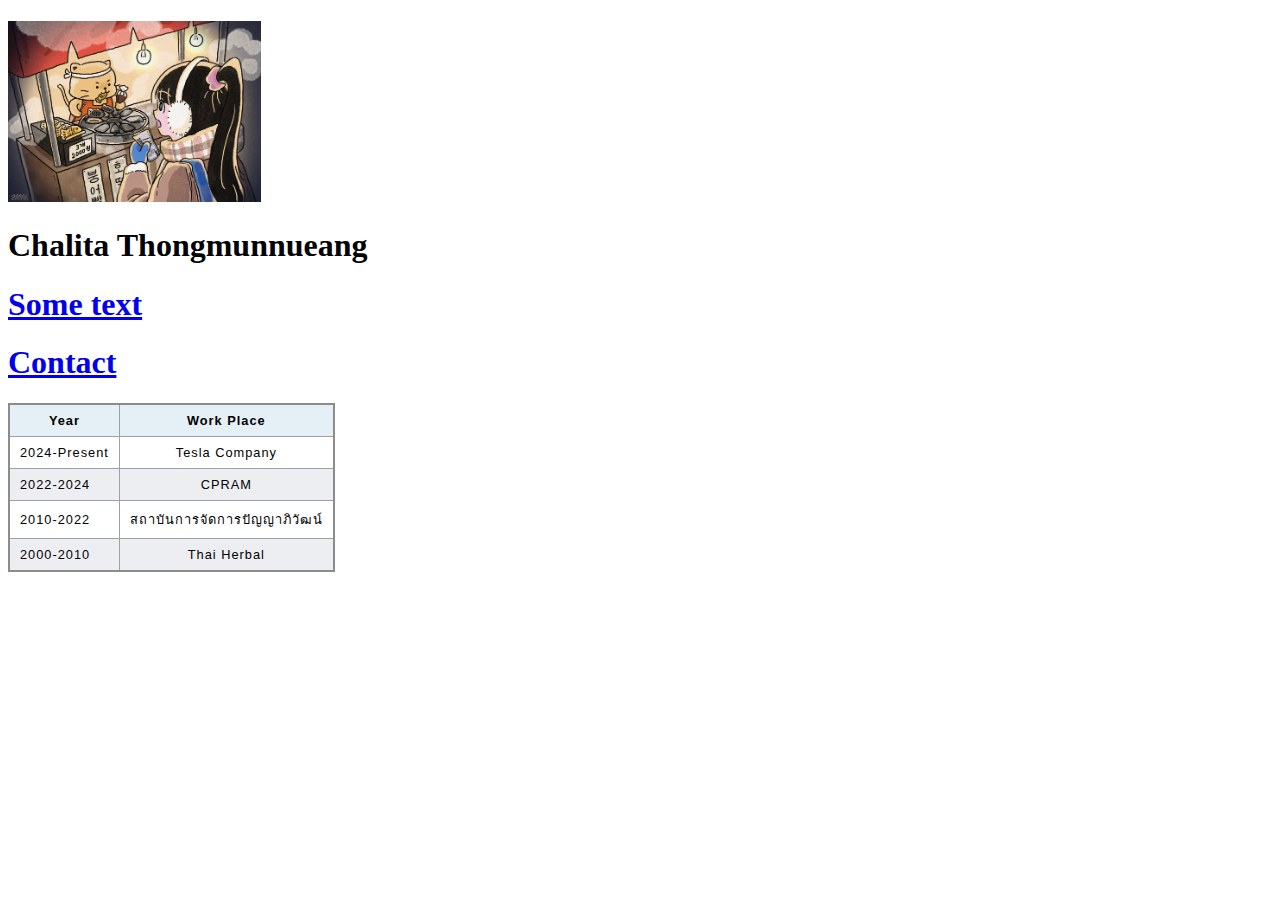
<file: index.html>
<!DOCTYPE html>
<h1 lang="en">

    <head>
        <meta charset="UTF-8">
        <meta name="viewport" content="width=device-width, initial-scale=1.0">
        <title>หลิว</title> <!-- หัวข้อTab-->
        <link rel="stylesheet" href="styles.css">
    </head>
</h1>

<body>
    <img src='profile.JPG' style="width:20%; height: auto; "> <!-- รูป-->
    <br> <!-- เว้นบรรทัด-->
    <h1>Chalita Thongmunnueang</h1>
    <a href="https://secure.peakaccount.com/selectlist"> <!-- ลิงก์ที่จะไปหลังกดปุ่ม-->
        <h1>Some text</h1> <!-- ชื่อปุ่ม-->
    </a>
    <a href="contact.html">
        <h1>Contact</h1>
    </a>

    <!-- <h3>ประสบการณ์การทำงาน</h3>
    <ul>
        <li>2024-Present Tesla Company</li>
        <li>2022-2024 CPRAM</li>
        <li>2010-2022 สถาบันการจัดการปัญญาภิวัฒน์</li>
        <li>2000-2010 Thai Herbal</li>
    </ul> -->

    <!-- ทำให้ List นำเสนอออกมาเป็น Table-->
    <table>
        <thead> <!-- Table Head-->
            <tr>
                <th>
                    Year
                </th>
                <th>
                    Work Place
                </th>
            </tr>
        </thead>

        <tr>
            <td>2024-Present</td>
            <td>Tesla Company</td>
        </tr>
        <tr>
            <td>2022-2024</td>
            <td>CPRAM</td>
        </tr>
        <tr>
            <td>2010-2022</td>
            <td>สถาบันการจัดการปัญญาภิวัฒน์</td>
        </tr>
        <tr>
            <td>2000-2010</td>
            <td>Thai Herbal</td>
        </tr>
    </table>

</body>

</html>
</file>
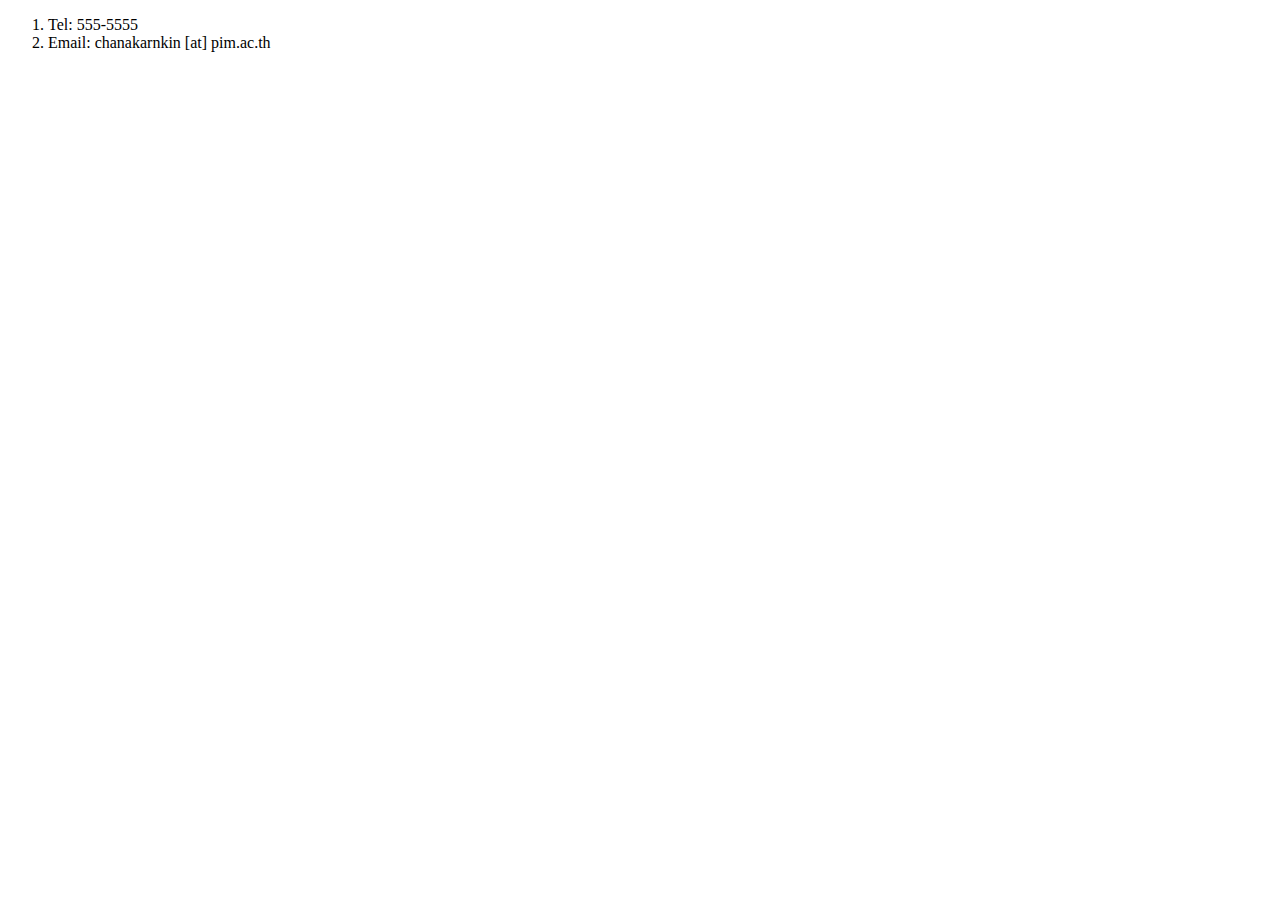
<file: contact.html>
<!DOCTYPE html>
<html lang="en">

<head>
    <meta charset="UTF-8">
    <meta name="viewport" content="width=device-width, initial-scale=1.0">
    <title>Document</title>
</head>

<body>
    <ol>
        <li>Tel: 555-5555</li>
        <li>Email: chanakarnkin [at] pim.ac.th</li>
    </ol>
</body>

</html>
</file>
<file: styles.css>
table, td{
    border-collapse: collapse;
    border: 2px solid rgb(140 140 140);
    font-family: sans-serif;
    font-size: 0.8rem;
    letter-spacing: 1px;
   }
   caption {
    caption-side: bottom;
    padding: 10px;
    font-weight: bold;
   }
   thead,
   tfoot {
    background-color: rgb(228 240 245);
   }
   th,
   td {
    border: 1px solid rgb(160 160 160);
    padding: 8px 10px;
   }
   td:last-of-type {
    text-align: center;
   }
   tbody > tr:nth-of-type(even) {
    background-color: rgb(237 238 242);
   }
   tfoot th {
    text-align: right;
   }
   tfoot td {
    font-weight: bold;
   }
</file>
